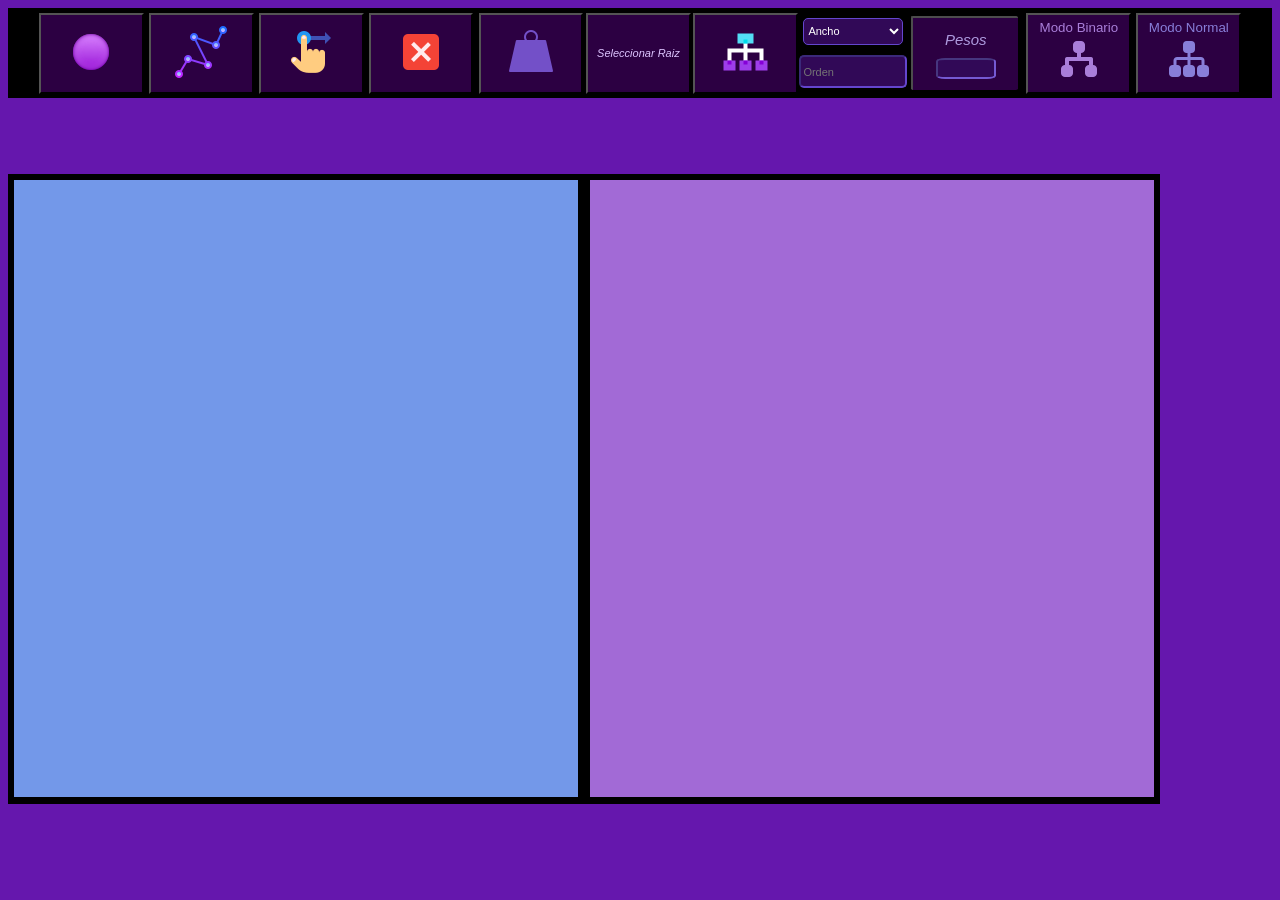
<file: index.html>
<!DOCTYPE html>
<html lang="en">
<head>
    <meta charset="UTF-8">
    <meta name="viewport" content="width=device-width, initial-scale=1.0">
    <link rel="stylesheet" href="Css/style.css">
    <link rel="icon" href="img/icons8-tree-structure2-48.png" type="image/x-icon">
    <title>Arboles</title>
</head>
<body>
    <Header>
        <div id="CrearNodo" class="Herramienta">
           <Button><img src="img/icons8-circle-48.png" alt=""></Button>
        </div>
        <div id="CrearArista" class="Herramienta">
           <button><img src="img/icons8-polyline-64.png" alt=""></button>
        </div>
        <div id="MoverNodo" class="Herramienta">
           <button><img src="img/icons8-hand-drag-48.png" alt=""></button>
        </div>
        <div id="EliminarNodo" class="Herramienta">
           <button><img src="img/icons8-x-48.png" alt=""></button>
        </div>
        <div id="CambiarPeso" class="Herramienta">
            <button><img src="img/icons8-weight-50.png" alt=""></button>
        </div>
        <div id="SeleccionarRaiz" class="selectores">
            <button>Seleccionar Raiz</button>
        </div>
        <div id="CrearArbol" class="Crear">
            <button><img src="img/icons8-tree-structure-48.png" alt=""></button>
        </div>
        <div class="selectores" id="busqueda_contenedor">
            <select name="Busqueda" id="Busqueda">
                <option value="Ancho" selected>Ancho</option>
                <option value="Profundidad">Profundidad</option>
                <option value="Prim">Minima</option>
            </select>
            <input type="text" placeholder="Orden" id="Orden" name="Orden">
        </div>
        <div class="MostrarPesos" id="mostrarPesos">
            <div class="mPesos">
                <label for="Pesos">Pesos</label>
            </div>
            <div class="mPesos">
                <input type="text" id="Pesos" name="Pesos" readonly>
            </div>
        </div>
        <div class="CambiarModo" id="Binario">
            <button>
                Modo Binario
                <img src="img/icons8-tree-structure3-48.png" alt="">
            </button>
        </div>
        <div class="CambiarModo" id="Normal">
            <button>
                Modo Normal
                <img src="img/icons8-tree-structure2-48.png" alt="">
            </button>
        </div>
    </Header>
    <main>
        <div id="DibujoGrafo">
            
        </div>
        <div id="DibujoArbol">
            
        </div>
        <div id="DibujoABinario" class="desactivado">
            <div id="Arbol">
                <div id="contenedorAA">
                    <button id="addNodoAA">+</button>
                </div>
            </div>
            <div id="Datos">
                <div id="modificarAltura">
                    <h4>Altura</h4>
                    <button id="addAltura">+</button>
                    <button id="deleteAltura">-</button>
                </div>
                <div id="ConvertiraArbol">
                    <label for="TextoConvertir">Convertir A Arbol</label>
                    <input id="TextoConvertir" type="text" placeholder="Texto a Convertir">
                    <button id="ConvertirA">></button>
                </div>
                <div id="SeleccionarModo">
                    <label for="Modo"> Selecciona el modo de conversion</label>
                    <select name="Modo" id="Modo">
                        <optgroup label="Ecuaciones">
                            <option value="Entre-Orden">Entre-Orden</option>
                        </optgroup>
                        <optgroup label="Alfa Numericos">
                            <option value="Menor - Mayor">Menor-Mayor</option>
                        </optgroup>
                    </select>
                </div>
                <div id="ConvertirDeArbol">
                    <label for="MostrarConvertir">Convertir A Texto</label>
                    <input id="MostrarConvertir" type="text" readonly>
                    <button id="ConvertirDe">></button>
                </div>
                <div id="SeleccionarOrden">
                    <label for="Order"> Selecciona el Orden</label>
                    <select name="Order" id="Order">
                        <option value="Pre-Orden">Pre-Orden</option>
                        <option value="Entre-Orden">Entre-Orden</option>
                        <option value="Post-Orden">Post-Orden</option>
                    </select>
                </div>
                
            </div>
        </div>
    </main>
    <footer>

    </footer>
    <script src="JS/Script.js"></script>
    <script src="JS/Script2.js"></script>
    <script src="JS/Script3.js"></script>
    <script src="JS/Script4.js"></script>
</body>
</html>
</file>
<file: Css/style.css>
@import url('Header.css');
@import url('Main.css');
@import url('DibujosGrafos.css');
@import url('DibujoArbol.css');
@import url('DibujoABinario.css');

body{
    background-color: rgb(101, 23, 173);
}

.desactivado{
    display: none !important;
}
</file>
<file: Css/Index.css>
@import url('/Css/Header.css');
@import url('/Css/Main.css');
@import url('/Css/DibujosGrafos.css');
@import url('/Css/DibujoArbol.css');
@import url('/Css/DibujoABinario.css');

body{
    background-color: rgb(101, 23, 173);
}

.desactivado{
    display: none !important;
}
</file>
